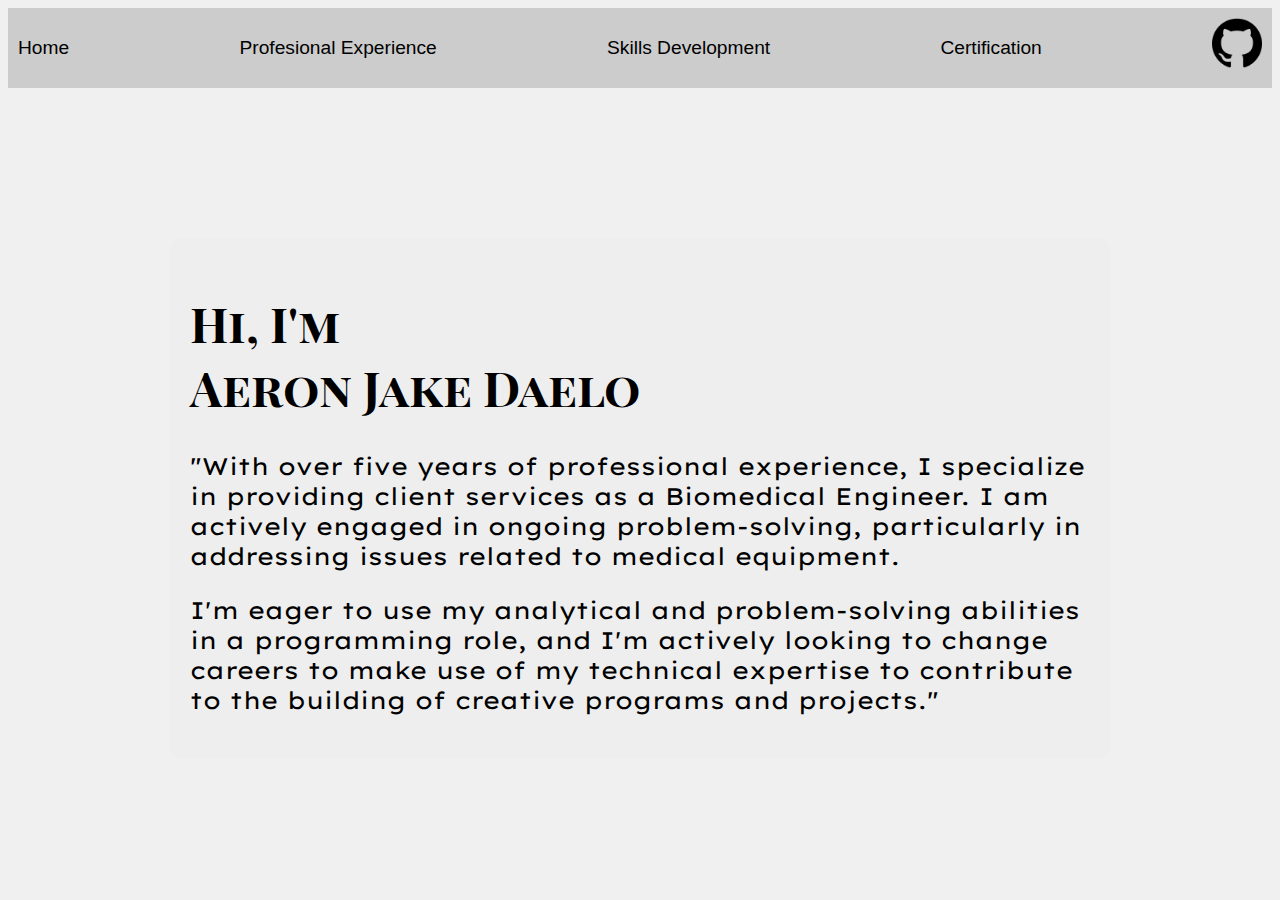
<file: index.html>
<!DOCTYPE html>
<html lang="en-US">
  <head>
    <meta charset="UTF-8">
    <title>Resume</title>
    <link rel="stylesheet" href="./style.css">

    <link rel="preconnect" href="https://fonts.googleapis.com">
    <link rel="preconnect" href="https://fonts.gstatic.com" crossorigin>
    <link href="https://fonts.googleapis.com/css2?family=Playfair+Display+SC&display=swap" rel="stylesheet">

    <link rel="preconnect" href="https://fonts.googleapis.com">
    <link rel="preconnect" href="https://fonts.gstatic.com" crossorigin>
    <link href="https://fonts.googleapis.com/css2?family=Lexend+Exa:wght@300&family=Playfair+Display+SC&display=swap" rel="stylesheet">
  </head>

  <body>
    <div class="header">
      <header>
        <div class="tag 1">
          <p><a href="./index.html" style="color: black;">Home</a></p>
        </div>
        <div class="tag 2">
          <p><a href="./public/Experience/profesional experience.html" style="color: black;">Profesional Experience</a></p>
        </div>
        <div class="tag 3">
          <p>Skills Development</p>
        </div>
        <div class="tag 4">
         <p>Certification</p>
        </div>
        <div class="tag 5">
          <a href="https://github.com/Ccode25"><img src="./asset/image/github-logo.png" alt="github-logo"></a>
        </div>
      </header>
    </div>
    <div id="about" class="introduction">
      <h1>Hi, I'm<br>Aeron Jake Daelo</h1>
      <div class="Objectives">
        <p>   
            "With over five years of professional experience, I specialize in providing client services as a Biomedical Engineer. 
            I am actively engaged in ongoing problem-solving, particularly in addressing issues related to medical equipment.
        </p>
        <p>
          I'm eager to use my analytical and problem-solving abilities in a programming role, and I'm actively looking to change
          careers to make use of my technical expertise to contribute to the building of creative programs and projects."
        </p>
      </div>
    </div>
    
    

                  
  </body>
</html>
</file>
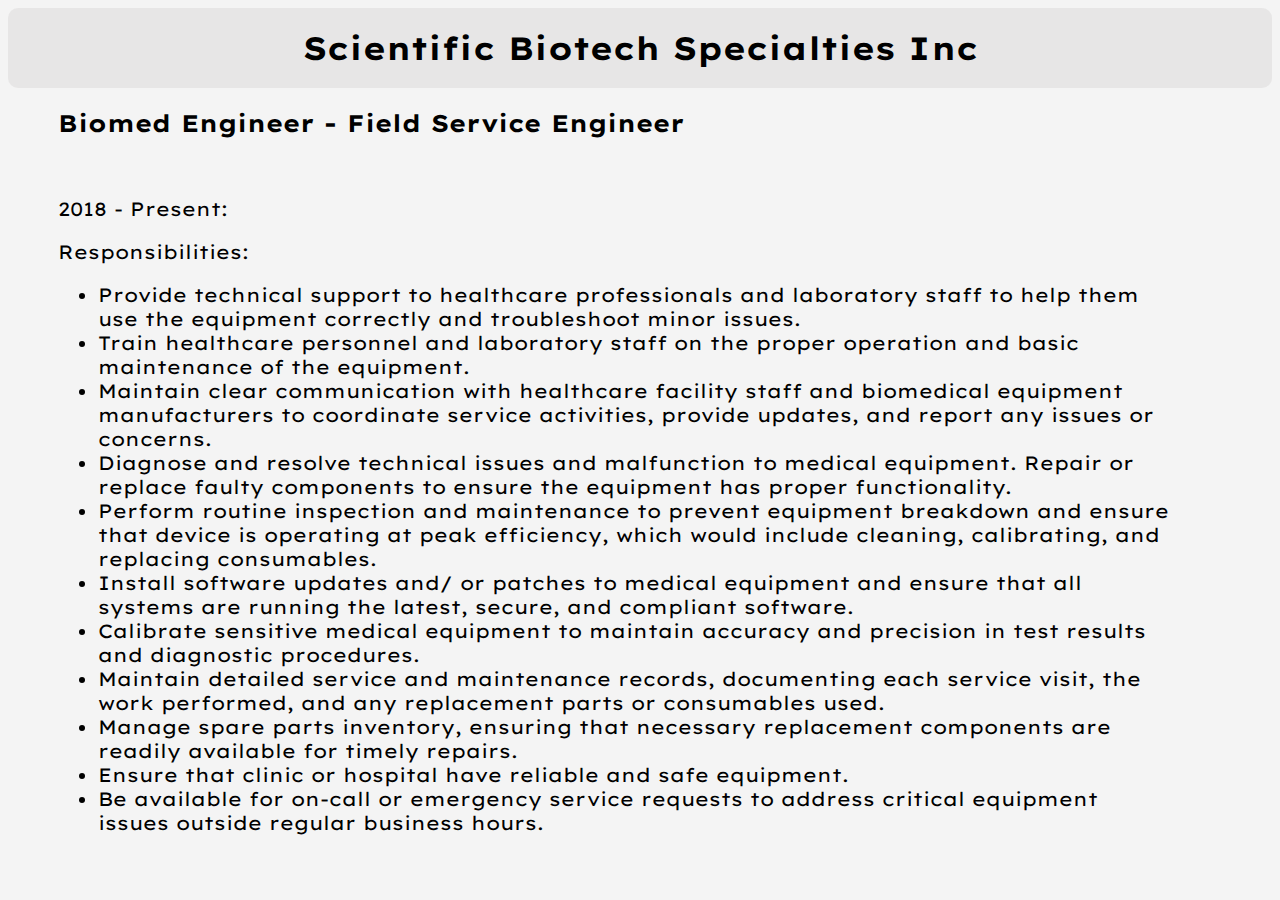
<file: public/Experience/profesional experience.html>
<!DOCTYPE html>
<html>
  <head>
    <meta charset="utf-8">
    <meta http-equiv="X-UA-Compatible" content="IE=edge">
    <title>Profesional Experience</title>
    <meta name="description" content="">
    <meta name="viewport" content="width=device-width, initial-scale=1">
    <link rel="stylesheet" href="./style.css">

    <link rel="preconnect" href="https://fonts.googleapis.com">
    <link rel="preconnect" href="https://fonts.gstatic.com" crossorigin>
    <link href="https://fonts.googleapis.com/css2?family=Lexend+Exa:wght@300&family=Playfair+Display+SC&display=swap" rel="stylesheet">
  </head>

  <body>
    <div class="container">
      <h1> Scientific Biotech Specialties Inc </h1>
      <div class="biomed">
        <h2> Biomed Engineer - Field Service Engineer</h2>
          <div class="responsibilities">
            <p>
              2018 - Present:
            </p>
              <div>
                <p>
                  Responsibilities:
                  <ul>
                    <li>Provide technical support to healthcare professionals and laboratory staff to help them use the equipment correctly and troubleshoot minor issues.</li>
                    <li>Train healthcare personnel and laboratory staff on the proper operation and basic maintenance of the equipment.</li>
                    <li>Maintain clear communication with healthcare facility staff and biomedical equipment manufacturers to coordinate service activities, provide updates, and report any issues or concerns.</li>
                    <li>Diagnose and resolve technical issues and malfunction to medical equipment. Repair or replace faulty components to ensure the equipment has proper functionality.</li>
                    <li>Perform routine inspection and maintenance to prevent equipment breakdown and ensure that device is operating at peak efficiency, which would include cleaning, calibrating, and replacing consumables.</li>
                    <li>Install software updates and/ or patches to medical equipment and ensure that all systems are running the latest, secure, and compliant software.</li>
                    <li>Calibrate sensitive medical equipment to maintain accuracy and precision in test results and diagnostic procedures.</li>
                    <li>Maintain detailed service and maintenance records, documenting each service visit, the work performed, and any replacement parts or consumables used.</li>
                    <li>Manage spare parts inventory, ensuring that necessary replacement components are readily available for timely repairs.</li>
                    <li>Ensure that clinic or hospital have reliable and safe equipment.</li>
                    <li>Be available for on-call or emergency service requests to address critical equipment issues outside regular business hours.</li>
                  </ul>
                </p>
              </div>
          </div>
      </div>
    </div>
  </body>
</html>
</file>
<file: style.css>
body {
  background: #f0f0f0; /* Slightly lighter background */
}

.header {
  font-family: Arial, sans-serif; /* Change fallback font */
  font-size: 1.2rem; /* Use rem for better scalability */
  background-color: #ccc; /* Light gray background */
  margin: 0;
  padding: 10px;
  
}

body > div.header > header  {
  display: flex; /* Use flexbox */
  flex-direction: row; /* Align items horizontally */
  justify-content: space-between; /* Push items to the sides */
  justify-items: ;
}

body > div.header > header > div.tag.\35  > a > img {
  width: 50px;
  height: 50px;
}





body > div.header > header > a > img {
  height: 40px;
  width: 40px;
  margin: 10px;
  filter: invert(20%); /* Adding a slight invert effect */
}

.introduction {
  display: block;
  height: auto;
  width: 900px;
  margin: 150px auto 0; /* Centering vertically */
  font-size: 1.5rem; /* Increase font size for better readability */
  background-color: #eee; /* Lighter background color */
  padding: 20px;
  border-radius: 10px;
}

#about {
  font-family: 'Playfair Display SC', serif;
}

.Objectives {
  font-family: 'Lexend Exa', sans-serif;
}

a {
  text-decoration: none; /* Apply text decoration directly to all links */
}
</file>
<file: public/Experience/style.css>
body {
  background: #f4f4f4;
}

.container {
  font-family: 'Lexend Exa', sans-serif;

}

body > div > h1 {
  background-color: #b7b3b336;
  text-align: center;
  height: max-content;
  width: auto;
  margin: 0;
  padding: 20px;
  font-size: xx-large;
  position: relative;
  border-radius: 10px;

  
  
}

.responsibilities {
height: auto;
width: auto;
padding: 20px 100px 0px 0px;
font-size: larger;

}

.biomed {
  padding-left: 50px;
}
</file>
